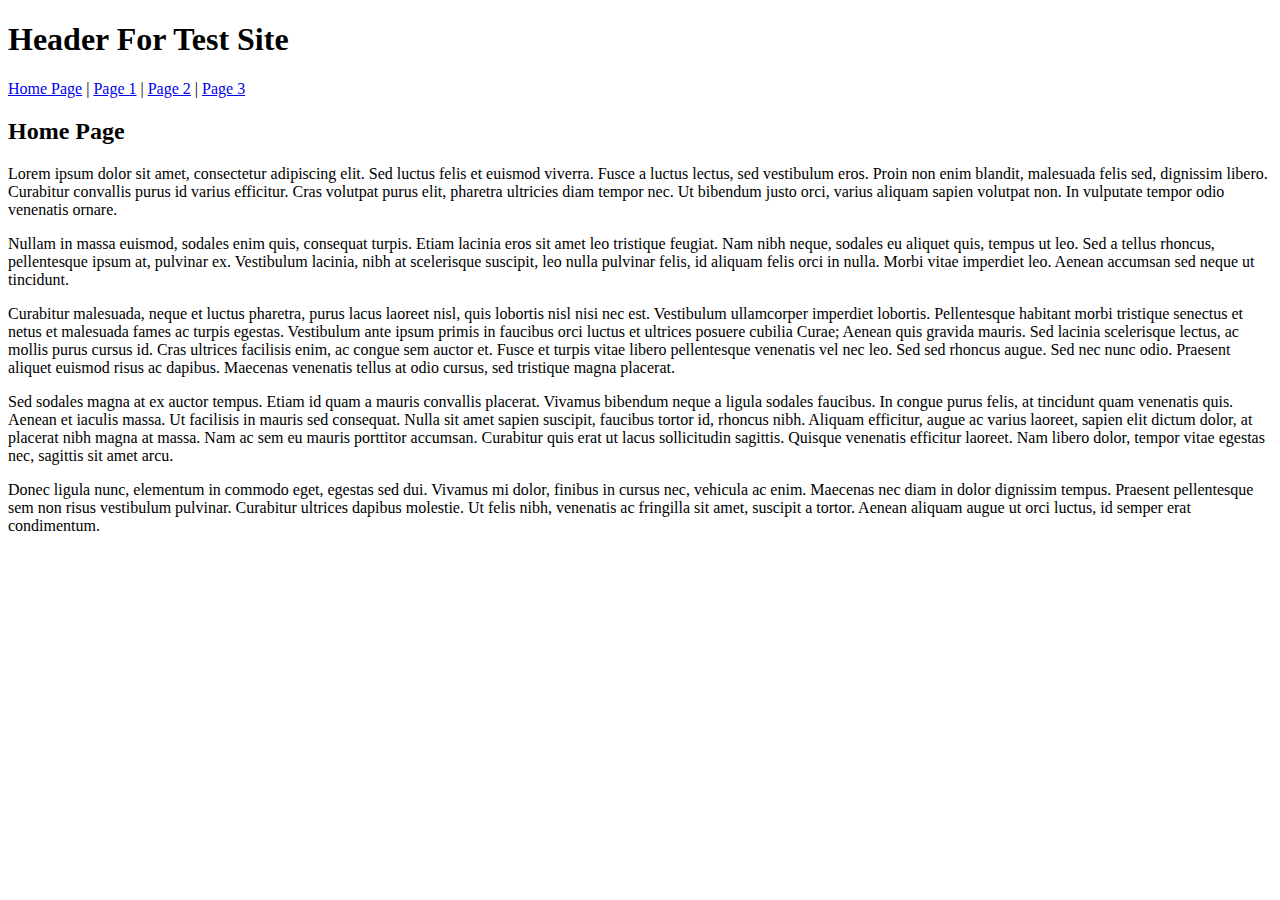
<file: index.html>
<!doctype html>
<html>
<head>
	<title>Test Home Page</title>
	<link rel="stylesheet" href="style.css">
	<script src="//code.jquery.com/jquery-1.11.2.min.js"></script>
	<script src="prettyajax.js"></script>
</head>
<body>
	<header>
		<h1>Header For Test Site</h1>
		<nav>
			<a href="index.html">Home Page</a> | 
			<a href="page1.html">Page 1</a> | 
			<a href="page2.html">Page 2</a> | 
			<a href="page3.html">Page 3</a>
		</nav>
	</header>
	<section>
		<h2>Home Page</h2>
		<p>Lorem ipsum dolor sit amet, consectetur adipiscing elit. Sed luctus felis et euismod viverra. Fusce a luctus lectus, sed vestibulum eros. Proin non enim blandit, malesuada felis sed, dignissim libero. Curabitur convallis purus id varius efficitur. Cras volutpat purus elit, pharetra ultricies diam tempor nec. Ut bibendum justo orci, varius aliquam sapien volutpat non. In vulputate tempor odio venenatis ornare.
		<p>Nullam in massa euismod, sodales enim quis, consequat turpis. Etiam lacinia eros sit amet leo tristique feugiat. Nam nibh neque, sodales eu aliquet quis, tempus ut leo. Sed a tellus rhoncus, pellentesque ipsum at, pulvinar ex. Vestibulum lacinia, nibh at scelerisque suscipit, leo nulla pulvinar felis, id aliquam felis orci in nulla. Morbi vitae imperdiet leo. Aenean accumsan sed neque ut tincidunt.
		<p>Curabitur malesuada, neque et luctus pharetra, purus lacus laoreet nisl, quis lobortis nisl nisi nec est. Vestibulum ullamcorper imperdiet lobortis. Pellentesque habitant morbi tristique senectus et netus et malesuada fames ac turpis egestas. Vestibulum ante ipsum primis in faucibus orci luctus et ultrices posuere cubilia Curae; Aenean quis gravida mauris. Sed lacinia scelerisque lectus, ac mollis purus cursus id. Cras ultrices facilisis enim, ac congue sem auctor et. Fusce et turpis vitae libero pellentesque venenatis vel nec leo. Sed sed rhoncus augue. Sed nec nunc odio. Praesent aliquet euismod risus ac dapibus. Maecenas venenatis tellus at odio cursus, sed tristique magna placerat.
		<p>Sed sodales magna at ex auctor tempus. Etiam id quam a mauris convallis placerat. Vivamus bibendum neque a ligula sodales faucibus. In congue purus felis, at tincidunt quam venenatis quis. Aenean et iaculis massa. Ut facilisis in mauris sed consequat. Nulla sit amet sapien suscipit, faucibus tortor id, rhoncus nibh. Aliquam efficitur, augue ac varius laoreet, sapien elit dictum dolor, at placerat nibh magna at massa. Nam ac sem eu mauris porttitor accumsan. Curabitur quis erat ut lacus sollicitudin sagittis. Quisque venenatis efficitur laoreet. Nam libero dolor, tempor vitae egestas nec, sagittis sit amet arcu.
		<p>Donec ligula nunc, elementum in commodo eget, egestas sed dui. Vivamus mi dolor, finibus in cursus nec, vehicula ac enim. Maecenas nec diam in dolor dignissim tempus. Praesent pellentesque sem non risus vestibulum pulvinar. Curabitur ultrices dapibus molestie. Ut felis nibh, venenatis ac fringilla sit amet, suscipit a tortor. Aenean aliquam augue ut orci luctus, id semper erat condimentum.
	</section>
</file>
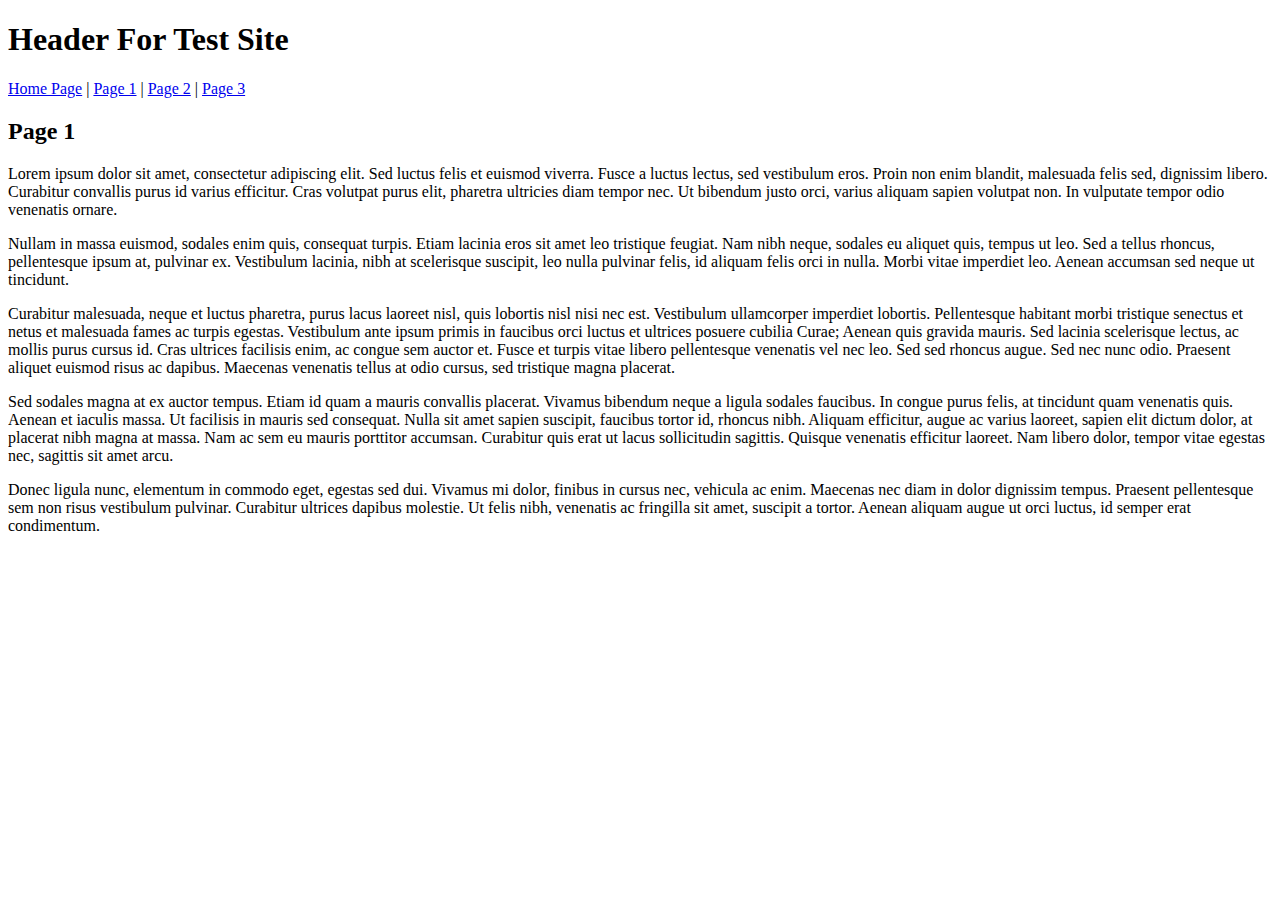
<file: page1.html>
<!doctype html>
<html>
<head>
	<title>Test Page 1</title>
	<link rel="stylesheet" href="style.css">
	<script src="//code.jquery.com/jquery-1.11.2.min.js"></script>
	<script src="prettyajax.js"></script>
</head>
<body>
	<header>
		<h1>Header For Test Site</h1>
		<nav>
			<a href="index.html">Home Page</a> | 
			<a href="page1.html">Page 1</a> | 
			<a href="page2.html">Page 2</a> | 
			<a href="page3.html">Page 3</a>
		</nav>
	</header>
	<section>
		<h2>Page 1</h2>
		<p>Lorem ipsum dolor sit amet, consectetur adipiscing elit. Sed luctus felis et euismod viverra. Fusce a luctus lectus, sed vestibulum eros. Proin non enim blandit, malesuada felis sed, dignissim libero. Curabitur convallis purus id varius efficitur. Cras volutpat purus elit, pharetra ultricies diam tempor nec. Ut bibendum justo orci, varius aliquam sapien volutpat non. In vulputate tempor odio venenatis ornare.
		<p>Nullam in massa euismod, sodales enim quis, consequat turpis. Etiam lacinia eros sit amet leo tristique feugiat. Nam nibh neque, sodales eu aliquet quis, tempus ut leo. Sed a tellus rhoncus, pellentesque ipsum at, pulvinar ex. Vestibulum lacinia, nibh at scelerisque suscipit, leo nulla pulvinar felis, id aliquam felis orci in nulla. Morbi vitae imperdiet leo. Aenean accumsan sed neque ut tincidunt.
		<p>Curabitur malesuada, neque et luctus pharetra, purus lacus laoreet nisl, quis lobortis nisl nisi nec est. Vestibulum ullamcorper imperdiet lobortis. Pellentesque habitant morbi tristique senectus et netus et malesuada fames ac turpis egestas. Vestibulum ante ipsum primis in faucibus orci luctus et ultrices posuere cubilia Curae; Aenean quis gravida mauris. Sed lacinia scelerisque lectus, ac mollis purus cursus id. Cras ultrices facilisis enim, ac congue sem auctor et. Fusce et turpis vitae libero pellentesque venenatis vel nec leo. Sed sed rhoncus augue. Sed nec nunc odio. Praesent aliquet euismod risus ac dapibus. Maecenas venenatis tellus at odio cursus, sed tristique magna placerat.
		<p>Sed sodales magna at ex auctor tempus. Etiam id quam a mauris convallis placerat. Vivamus bibendum neque a ligula sodales faucibus. In congue purus felis, at tincidunt quam venenatis quis. Aenean et iaculis massa. Ut facilisis in mauris sed consequat. Nulla sit amet sapien suscipit, faucibus tortor id, rhoncus nibh. Aliquam efficitur, augue ac varius laoreet, sapien elit dictum dolor, at placerat nibh magna at massa. Nam ac sem eu mauris porttitor accumsan. Curabitur quis erat ut lacus sollicitudin sagittis. Quisque venenatis efficitur laoreet. Nam libero dolor, tempor vitae egestas nec, sagittis sit amet arcu.
		<p>Donec ligula nunc, elementum in commodo eget, egestas sed dui. Vivamus mi dolor, finibus in cursus nec, vehicula ac enim. Maecenas nec diam in dolor dignissim tempus. Praesent pellentesque sem non risus vestibulum pulvinar. Curabitur ultrices dapibus molestie. Ut felis nibh, venenatis ac fringilla sit amet, suscipit a tortor. Aenean aliquam augue ut orci luctus, id semper erat condimentum.
	</section>
</file>
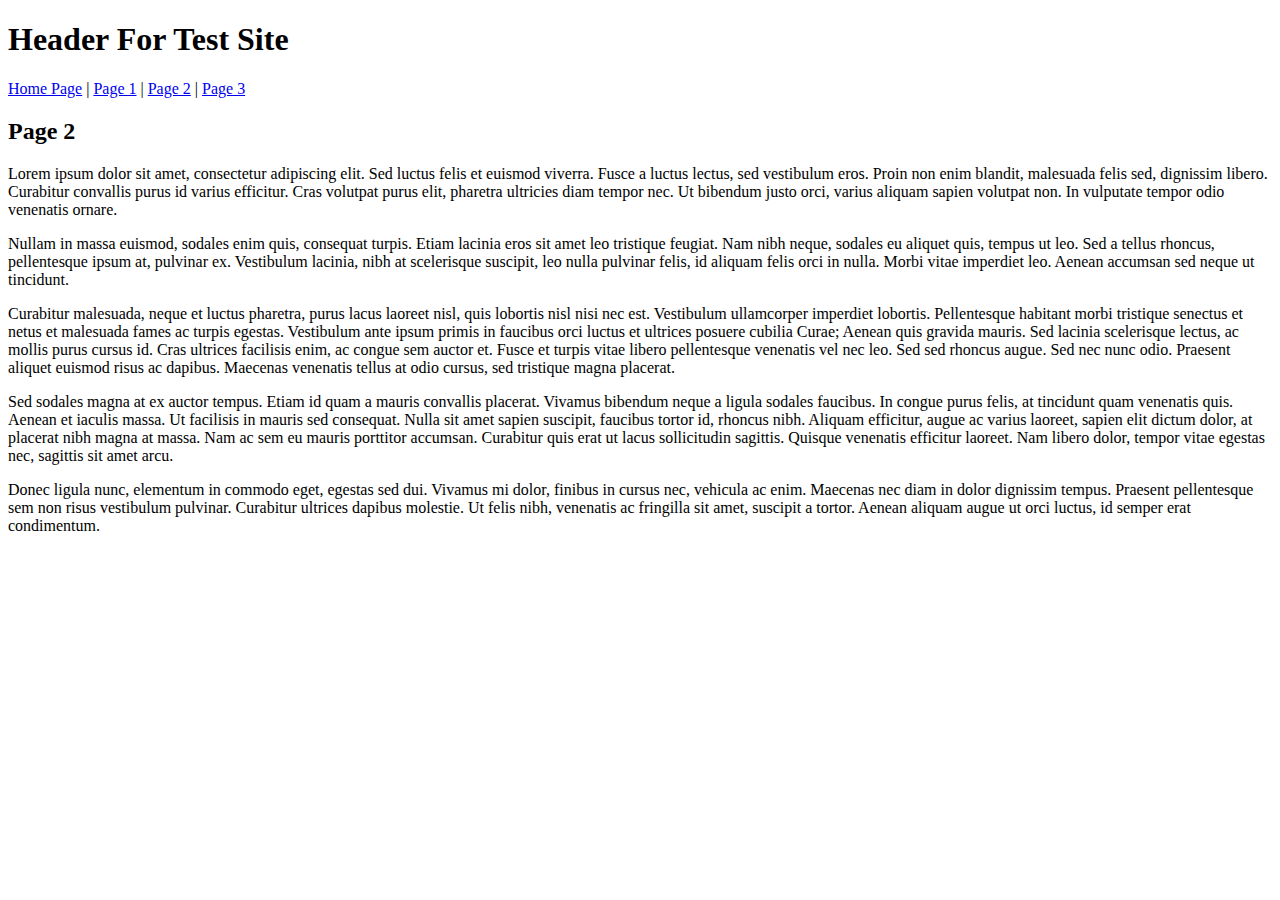
<file: page2.html>
<!doctype html>
<html>
<head>
	<title>Test Page 2</title>
	<link rel="stylesheet" href="style.css">
	<script src="//code.jquery.com/jquery-1.11.2.min.js"></script>
	<script src="prettyajax.js"></script>
</head>
<body>
	<header>
		<h1>Header For Test Site</h1>
		<nav>
			<a href="index.html">Home Page</a> | 
			<a href="page1.html">Page 1</a> | 
			<a href="page2.html">Page 2</a> | 
			<a href="page3.html">Page 3</a>
		</nav>
	</header>
	<section>
		<h2>Page 2</h2>
		<p>Lorem ipsum dolor sit amet, consectetur adipiscing elit. Sed luctus felis et euismod viverra. Fusce a luctus lectus, sed vestibulum eros. Proin non enim blandit, malesuada felis sed, dignissim libero. Curabitur convallis purus id varius efficitur. Cras volutpat purus elit, pharetra ultricies diam tempor nec. Ut bibendum justo orci, varius aliquam sapien volutpat non. In vulputate tempor odio venenatis ornare.
		<p>Nullam in massa euismod, sodales enim quis, consequat turpis. Etiam lacinia eros sit amet leo tristique feugiat. Nam nibh neque, sodales eu aliquet quis, tempus ut leo. Sed a tellus rhoncus, pellentesque ipsum at, pulvinar ex. Vestibulum lacinia, nibh at scelerisque suscipit, leo nulla pulvinar felis, id aliquam felis orci in nulla. Morbi vitae imperdiet leo. Aenean accumsan sed neque ut tincidunt.
		<p>Curabitur malesuada, neque et luctus pharetra, purus lacus laoreet nisl, quis lobortis nisl nisi nec est. Vestibulum ullamcorper imperdiet lobortis. Pellentesque habitant morbi tristique senectus et netus et malesuada fames ac turpis egestas. Vestibulum ante ipsum primis in faucibus orci luctus et ultrices posuere cubilia Curae; Aenean quis gravida mauris. Sed lacinia scelerisque lectus, ac mollis purus cursus id. Cras ultrices facilisis enim, ac congue sem auctor et. Fusce et turpis vitae libero pellentesque venenatis vel nec leo. Sed sed rhoncus augue. Sed nec nunc odio. Praesent aliquet euismod risus ac dapibus. Maecenas venenatis tellus at odio cursus, sed tristique magna placerat.
		<p>Sed sodales magna at ex auctor tempus. Etiam id quam a mauris convallis placerat. Vivamus bibendum neque a ligula sodales faucibus. In congue purus felis, at tincidunt quam venenatis quis. Aenean et iaculis massa. Ut facilisis in mauris sed consequat. Nulla sit amet sapien suscipit, faucibus tortor id, rhoncus nibh. Aliquam efficitur, augue ac varius laoreet, sapien elit dictum dolor, at placerat nibh magna at massa. Nam ac sem eu mauris porttitor accumsan. Curabitur quis erat ut lacus sollicitudin sagittis. Quisque venenatis efficitur laoreet. Nam libero dolor, tempor vitae egestas nec, sagittis sit amet arcu.
		<p>Donec ligula nunc, elementum in commodo eget, egestas sed dui. Vivamus mi dolor, finibus in cursus nec, vehicula ac enim. Maecenas nec diam in dolor dignissim tempus. Praesent pellentesque sem non risus vestibulum pulvinar. Curabitur ultrices dapibus molestie. Ut felis nibh, venenatis ac fringilla sit amet, suscipit a tortor. Aenean aliquam augue ut orci luctus, id semper erat condimentum.
	</section>
</file>
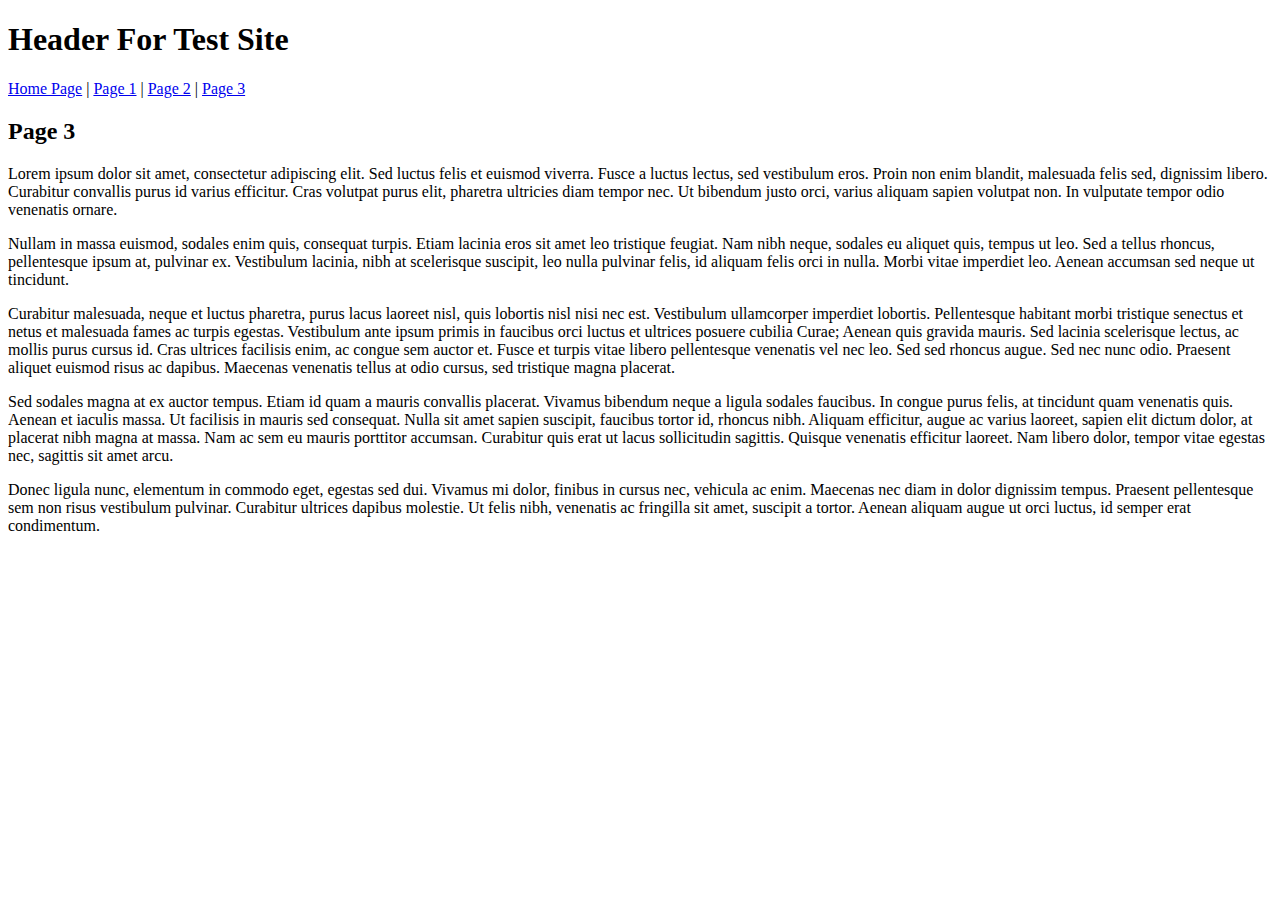
<file: page3.html>
<!doctype html>
<html>
<head>
	<title>Test Page 3</title>
	<link rel="stylesheet" href="style.css">
	<script src="//code.jquery.com/jquery-1.11.2.min.js"></script>
	<script src="prettyajax.js"></script>
</head>
<body>
	<header>
		<h1>Header For Test Site</h1>
		<nav>
			<a href="index.html">Home Page</a> | 
			<a href="page1.html">Page 1</a> | 
			<a href="page2.html">Page 2</a> | 
			<a href="page3.html">Page 3</a>
		</nav>
	</header>
	<section>
		<h2>Page 3</h2>
		<p>Lorem ipsum dolor sit amet, consectetur adipiscing elit. Sed luctus felis et euismod viverra. Fusce a luctus lectus, sed vestibulum eros. Proin non enim blandit, malesuada felis sed, dignissim libero. Curabitur convallis purus id varius efficitur. Cras volutpat purus elit, pharetra ultricies diam tempor nec. Ut bibendum justo orci, varius aliquam sapien volutpat non. In vulputate tempor odio venenatis ornare.
		<p>Nullam in massa euismod, sodales enim quis, consequat turpis. Etiam lacinia eros sit amet leo tristique feugiat. Nam nibh neque, sodales eu aliquet quis, tempus ut leo. Sed a tellus rhoncus, pellentesque ipsum at, pulvinar ex. Vestibulum lacinia, nibh at scelerisque suscipit, leo nulla pulvinar felis, id aliquam felis orci in nulla. Morbi vitae imperdiet leo. Aenean accumsan sed neque ut tincidunt.
		<p>Curabitur malesuada, neque et luctus pharetra, purus lacus laoreet nisl, quis lobortis nisl nisi nec est. Vestibulum ullamcorper imperdiet lobortis. Pellentesque habitant morbi tristique senectus et netus et malesuada fames ac turpis egestas. Vestibulum ante ipsum primis in faucibus orci luctus et ultrices posuere cubilia Curae; Aenean quis gravida mauris. Sed lacinia scelerisque lectus, ac mollis purus cursus id. Cras ultrices facilisis enim, ac congue sem auctor et. Fusce et turpis vitae libero pellentesque venenatis vel nec leo. Sed sed rhoncus augue. Sed nec nunc odio. Praesent aliquet euismod risus ac dapibus. Maecenas venenatis tellus at odio cursus, sed tristique magna placerat.
		<p>Sed sodales magna at ex auctor tempus. Etiam id quam a mauris convallis placerat. Vivamus bibendum neque a ligula sodales faucibus. In congue purus felis, at tincidunt quam venenatis quis. Aenean et iaculis massa. Ut facilisis in mauris sed consequat. Nulla sit amet sapien suscipit, faucibus tortor id, rhoncus nibh. Aliquam efficitur, augue ac varius laoreet, sapien elit dictum dolor, at placerat nibh magna at massa. Nam ac sem eu mauris porttitor accumsan. Curabitur quis erat ut lacus sollicitudin sagittis. Quisque venenatis efficitur laoreet. Nam libero dolor, tempor vitae egestas nec, sagittis sit amet arcu.
		<p>Donec ligula nunc, elementum in commodo eget, egestas sed dui. Vivamus mi dolor, finibus in cursus nec, vehicula ac enim. Maecenas nec diam in dolor dignissim tempus. Praesent pellentesque sem non risus vestibulum pulvinar. Curabitur ultrices dapibus molestie. Ut felis nibh, venenatis ac fringilla sit amet, suscipit a tortor. Aenean aliquam augue ut orci luctus, id semper erat condimentum.
	</section>
</file>
<file: style.css>
section {
	width: 100%;
	height: auto;
	position: relative;
}
section.absolute
{
	position: absolute;
	left: 0%;
	top: 0px;
}
#ajax-container {
	width: 100%;
	position: relative;
	overflow: hidden;
}
</file>
